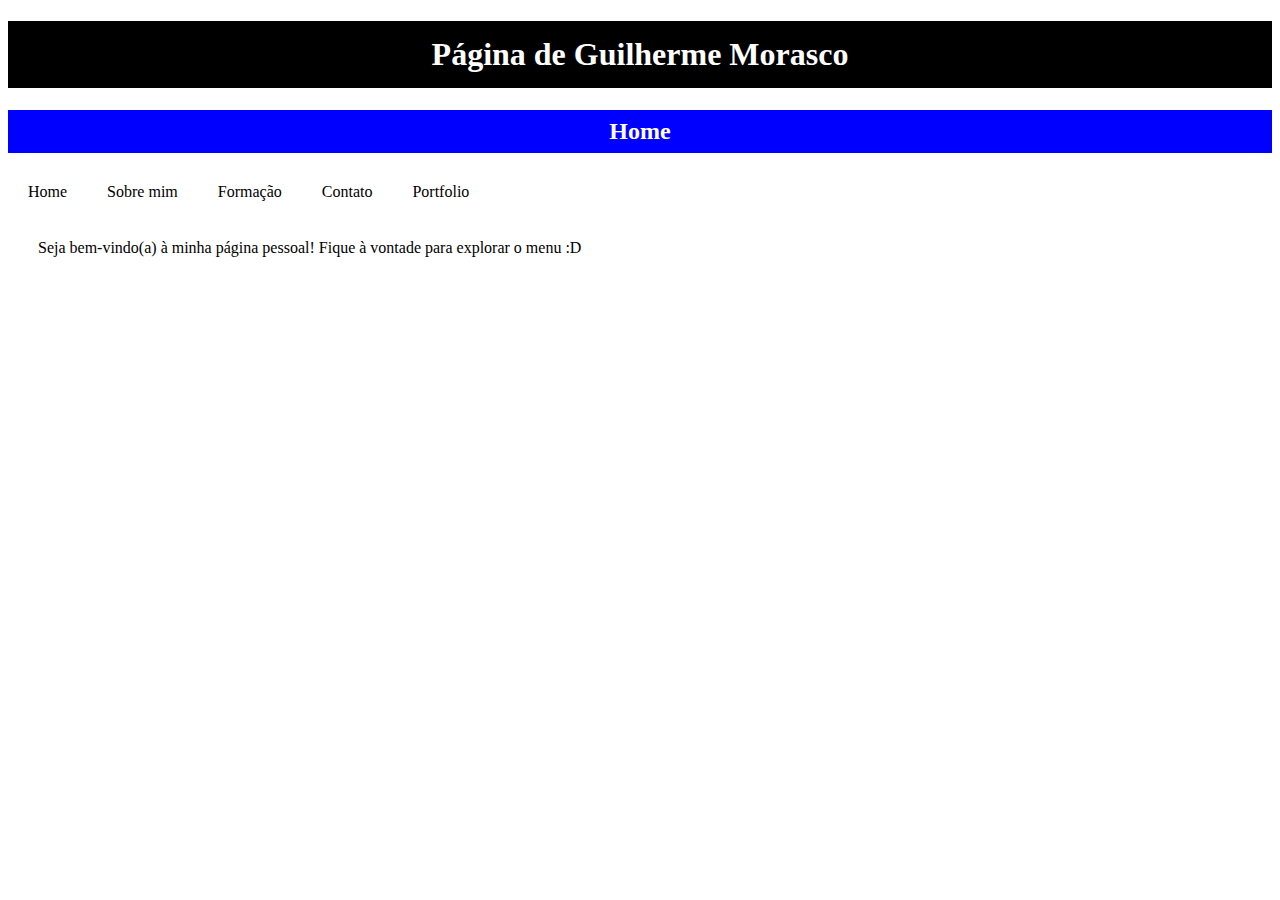
<file: index.html>
<!DOCTYPE html>
<html lang="en">
<head>
    <meta charset="UTF-8">
    <meta name="viewport" content="width=device-width, initial-scale=1.0">
    <title>Projeto pessoal</title>
    <link rel="stylesheet" href="style.css">
</head>
<body>

    <h1>Página de Guilherme Morasco</h1>
    <h2>Home</h2>

    <ul>
        <li><a href="index.html">Home</a></li>
        <li><a href="About.html">Sobre mim</a></li>
        <li><a href="Formação.html">Formação</a></li>
        <li><a href="Contato.html">Contato</a></li>
        <li><a href="Portfolio.html">Portfolio</a></li>
    </ul>

    <br><br>

    <p>Seja bem-vindo(a) à minha página pessoal! Fique à vontade para explorar o menu :D</p>


</body>
</html>
</file>
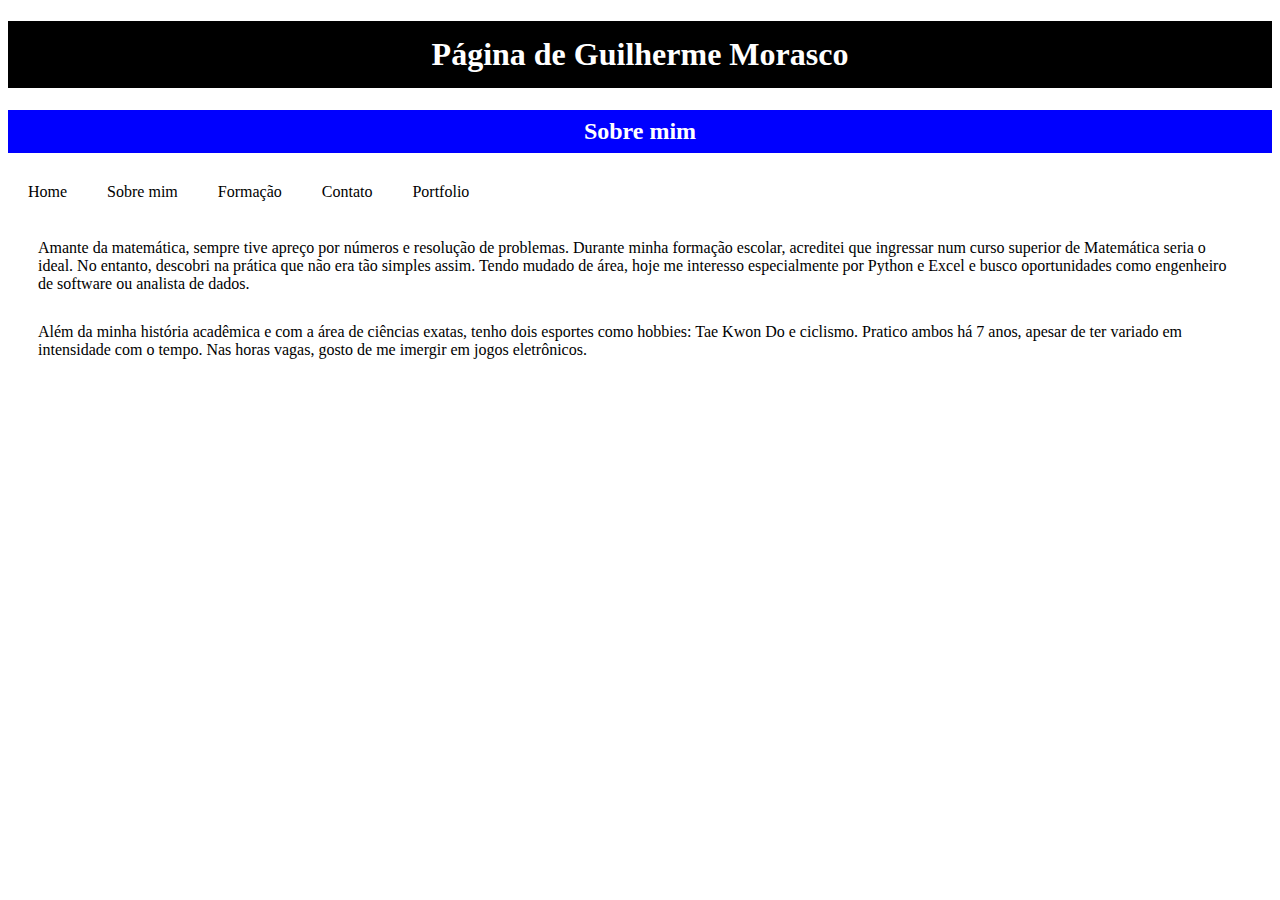
<file: About.html>
<!DOCTYPE html>
<html lang="en">
<head>
    <meta charset="UTF-8">
    <meta name="viewport" content="width=device-width, initial-scale=1.0">
    <title>Sobre mim</title>
    <link rel="stylesheet" href="style.css">
</head>
<body>
    
    <h1>Página de Guilherme Morasco</h1>
    <h2>Sobre mim</h2>

    <ul>
        <li><a href="index.html">Home</a></li>
        <li><a href="About.html">Sobre mim</a></li>
        <li><a href="Formação.html">Formação</a></li>
        <li><a href="Contato.html">Contato</a></li>
        <li><a href="Portfolio.html">Portfolio</a></li>
    </ul>

    <br><br>

    <p>Amante da matemática, sempre tive apreço por números e resolução de problemas. Durante minha formação escolar, acreditei que ingressar num curso superior de Matemática seria o ideal. No entanto, descobri na prática que não era tão simples assim. Tendo mudado de área, hoje me interesso especialmente por Python e Excel e busco oportunidades como engenheiro de software ou analista de dados.</p>
    <p>Além da minha história acadêmica e com a área de ciências exatas, tenho dois esportes como hobbies: Tae Kwon Do e ciclismo. Pratico ambos há 7 anos, apesar de ter variado em intensidade com o tempo. Nas horas vagas, gosto de me imergir em jogos eletrônicos.</p>




</body>
</html>
</file>
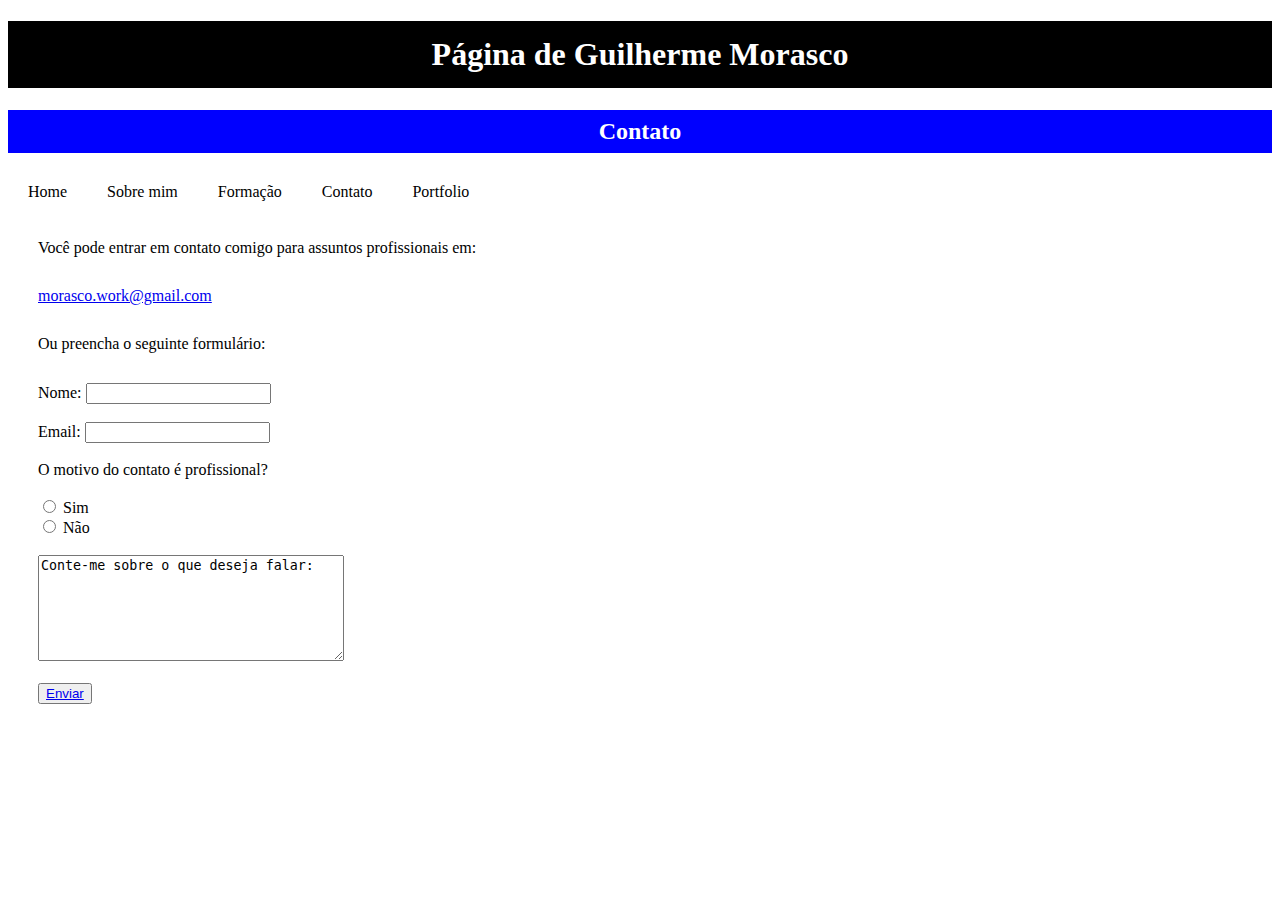
<file: Contato.html>
<!DOCTYPE html>
<html lang="en">
<head>
    <meta charset="UTF-8">
    <meta name="viewport" content="width=device-width, initial-scale=1.0">
    <title>Contato</title>
    <link rel="stylesheet" href="style.css">
</head>
<body>
    
    <h1>Página de Guilherme Morasco</h1>
    <h2>Contato</h2>

    <ul>
        <li><a href="index.html">Home</a></li>
        <li><a href="About.html">Sobre mim</a></li>
        <li><a href="Formação.html">Formação</a></li>
        <li><a href="Contato.html">Contato</a></li>
        <li><a href="Portfolio.html">Portfolio</a></li>
    </ul>

    <br><br>

    <p>Você pode entrar em contato comigo para assuntos profissionais em:</p>
    <p id="pemail"><a href="mailto:morasco.work@gmail.com?subject=Contato profissional">morasco.work@gmail.com</a></p>
    
    <p>Ou preencha o seguinte formulário:</p>

    <form>
        Nome: <input type="text"> <br><br>
        Email: <input type="text"> <br><br>
        O motivo do contato é profissional? <br><br>
        <input type="radio" id="sim" name="opcao">
        <label for="sim">Sim</label><br>
        <input type="radio" id="nao" name="opcao">
        <label for="nao">Não</label><br><br>

        <textarea>Conte-me sobre o que deseja falar: </textarea> <br><br>

        <button><a href="mailto:morasco.work@gmail.com">Enviar</a></button>
    </form>


    
</body>
</html>
</file>
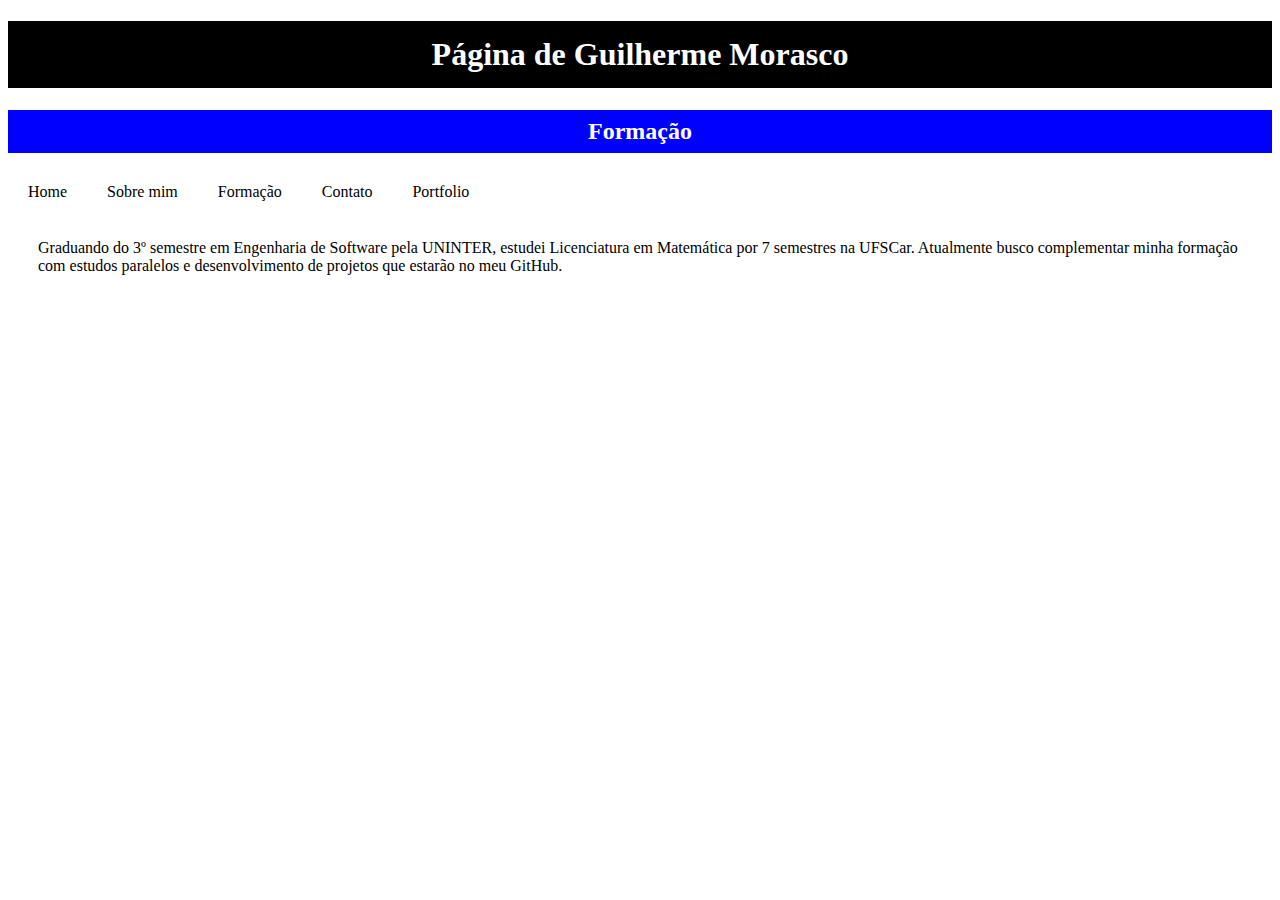
<file: Formação.html>
<!DOCTYPE html>
<html lang="en">
<head>
    <meta charset="UTF-8">
    <meta name="viewport" content="width=device-width, initial-scale=1.0">
    <title>Formação</title>
    <link rel="stylesheet" href="style.css">
</head>
<body>
    
    <h1>Página de Guilherme Morasco</h1>
    <h2>Formação</h2>

    <ul>
        <li><a href="index.html">Home</a></li>
        <li><a href="About.html">Sobre mim</a></li>
        <li><a href="Formação.html">Formação</a></li>
        <li><a href="Contato.html">Contato</a></li>
        <li><a href="Portfolio.html">Portfolio</a></li>
    </ul>

    <br><br>

    <p>Graduando do 3º semestre em Engenharia de Software pela UNINTER, estudei Licenciatura em Matemática por 7 semestres na UFSCar. Atualmente busco complementar minha formação com estudos paralelos e desenvolvimento de projetos que estarão no meu GitHub.



    
</body>
</html>
</file>
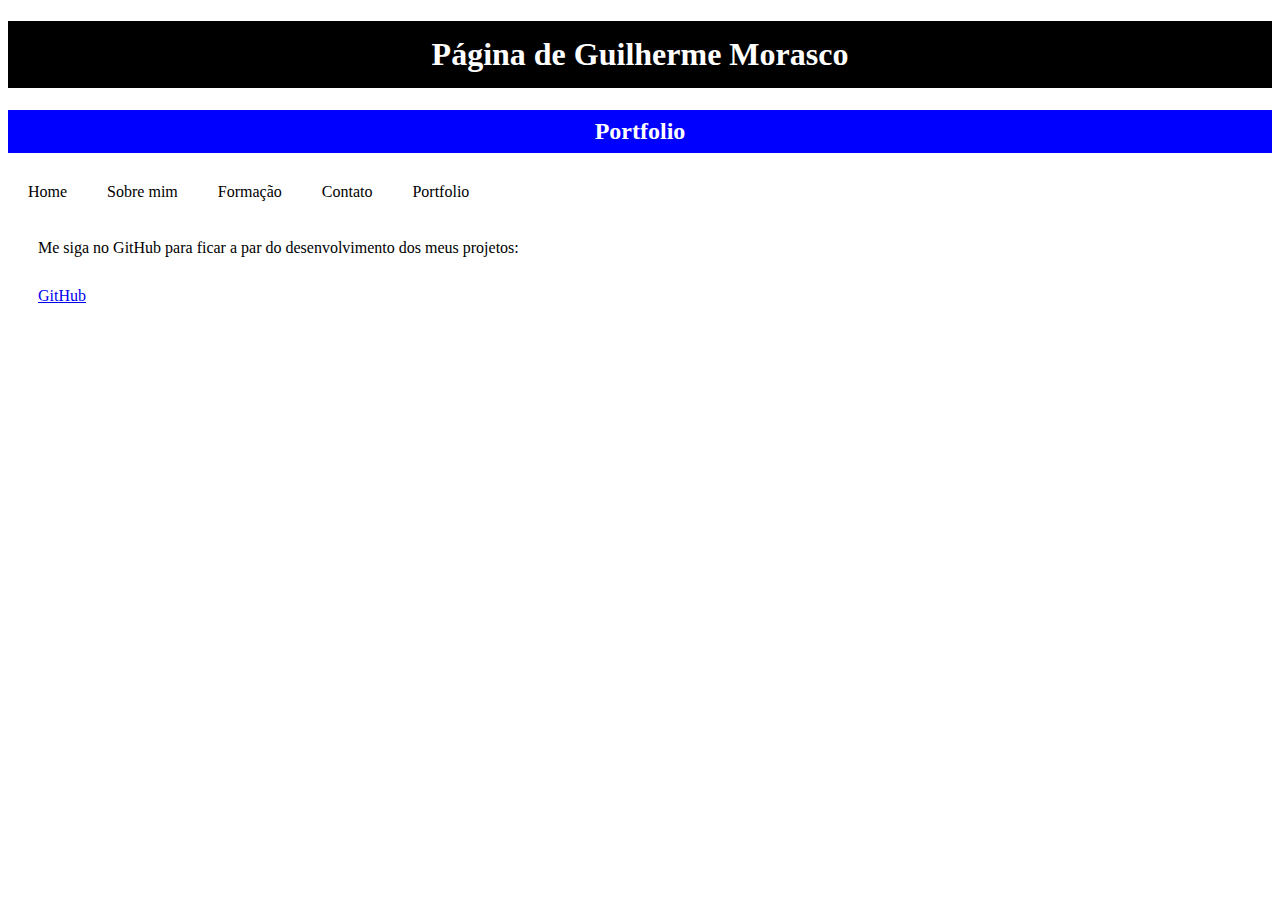
<file: Portfolio.html>
<!DOCTYPE html>
<html lang="en">
<head>
    <meta charset="UTF-8">
    <meta name="viewport" content="width=device-width, initial-scale=1.0">
    <title>Portfolio</title>
    <link rel="stylesheet" href="style.css">
</head>
<body>
    
    <h1>Página de Guilherme Morasco</h1>
    <h2>Portfolio</h2>

    <ul>
        <li><a href="index.html">Home</a></li>
        <li><a href="About.html">Sobre mim</a></li>
        <li><a href="Formação.html">Formação</a></li>
        <li><a href="Contato.html">Contato</a></li>
        <li><a href="Portfolio.html">Portfolio</a></li>
    </ul>

    <br><br>

    <p>Me siga no GitHub para ficar a par do desenvolvimento dos meus projetos:</p>
    <p><a href="https://github.com/gmorasco">GitHub</a></p>



    
</body>
</html>
</file>
<file: style.css>
ul {
    list-style-type: none;
    max-width: 100%;
    margin: 0;
    padding: 0;
    background-color: black;
  }
  
li{float:left;}

li a{
  display: block;
  color: black;
  padding: 10px 20px;
  text-decoration: none;
}
  
li a:hover{
  background-color:dodgerblue;
  color: white;
}

h1, h2{
  text-align: center;
  color: white;
}

h1{
  background-color: black;
  padding-top: 15px;
  padding-bottom: 15px;
}

h2{
  background-color: blue;
  padding-top: 8px;
  padding-bottom: 8px;
}

p, form{
  text-align: left;
  margin: 30px;
}

textarea{
  height: 100px;
  width: 300px;
}





/*

seletor universal:
*{ 
}

seletor de elemento:
p{
}

seletor de classe:
.p{
}

seletor de ID:
#pemail{
}

*/
</file>
